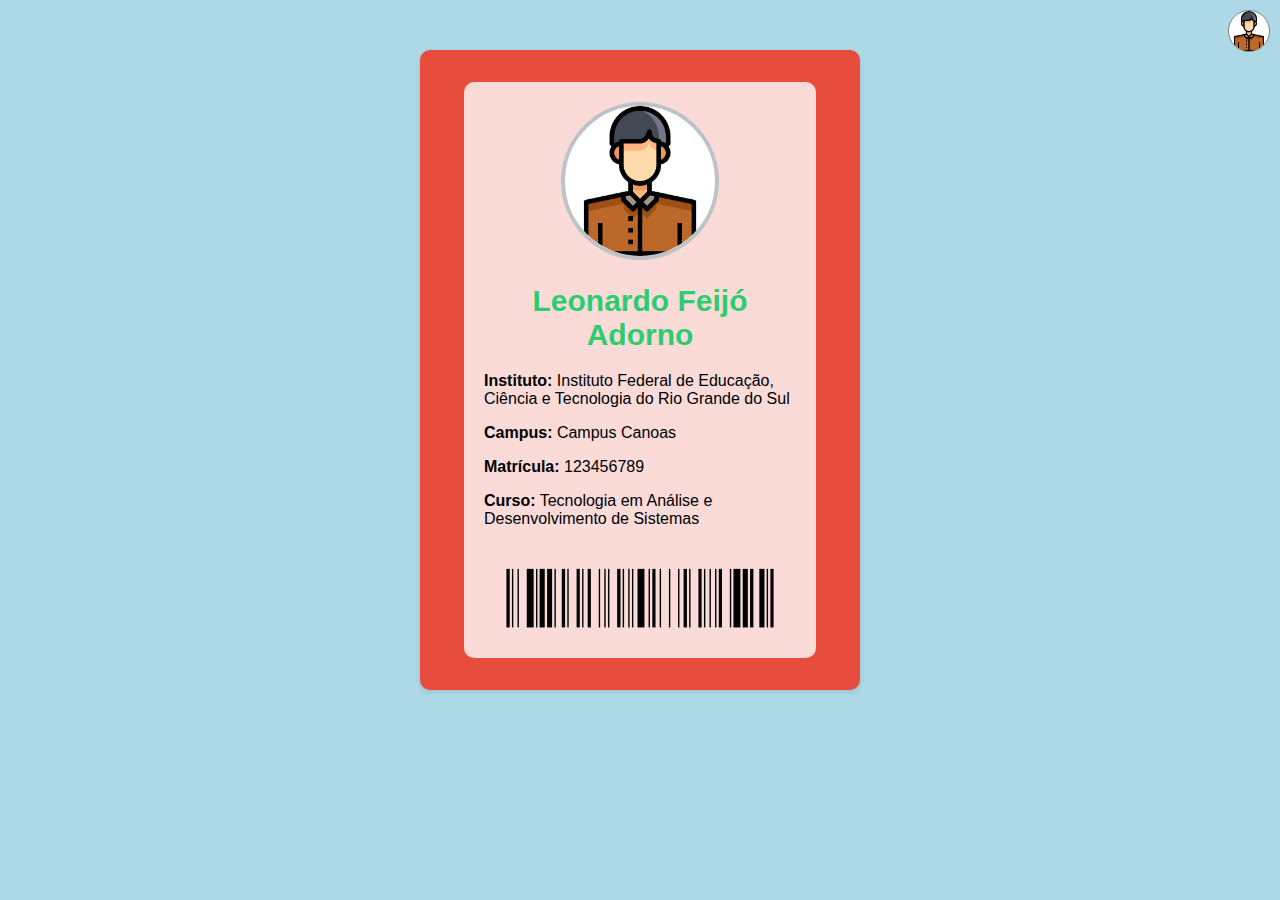
<file: views/cracha-online/index.html>
<!DOCTYPE html>
<html lang="en">
  <head>
    <meta charset="UTF-8" />
    <meta name="viewport" content="width=device-width, initial-scale=1.0" />
    <title>Crachá Online</title>
    <link rel="stylesheet" href="styles.css" />
  </head>
  <body>
    <div class="login-container">
      <img
      src="../../public/assets/perfilAluno.png"
      class="student-img" onclick="showLoginOptions()">
      <div class="login-options" id="loginOptions">
        <p>Leonardo F. Adorno</p>
        <p><a href="#" onclick="logout()">Deslogar</a></p>
      </div>
    </div>
    <div class="cracha-container">
      <div class="container-white">
        <div class="header">
          <img
            src="../../public/assets/perfilAluno.png"
            alt="Foto do Aluno"
          />
          <h1>Leonardo Feijó Adorno</h1>
        </div>
        <div class="info">
          <p>
            <strong>Instituto:</strong> Instituto Federal de Educação, Ciência e
            Tecnologia do Rio Grande do Sul
          </p>
          <p><strong>Campus:</strong> Campus Canoas</p>
          <p><strong>Matrícula:</strong> 123456789</p>
          <p>
            <strong>Curso:</strong> Tecnologia em Análise e Desenvolvimento de
            Sistemas
          </p>
          <img src="../../public/assets/codigoBarras.png" alt="Código de Barras" class="barcode-img" />
        </div>
      </div>
    </div>
    <script src="script.js"></script>
  </body>
</html>
</file>
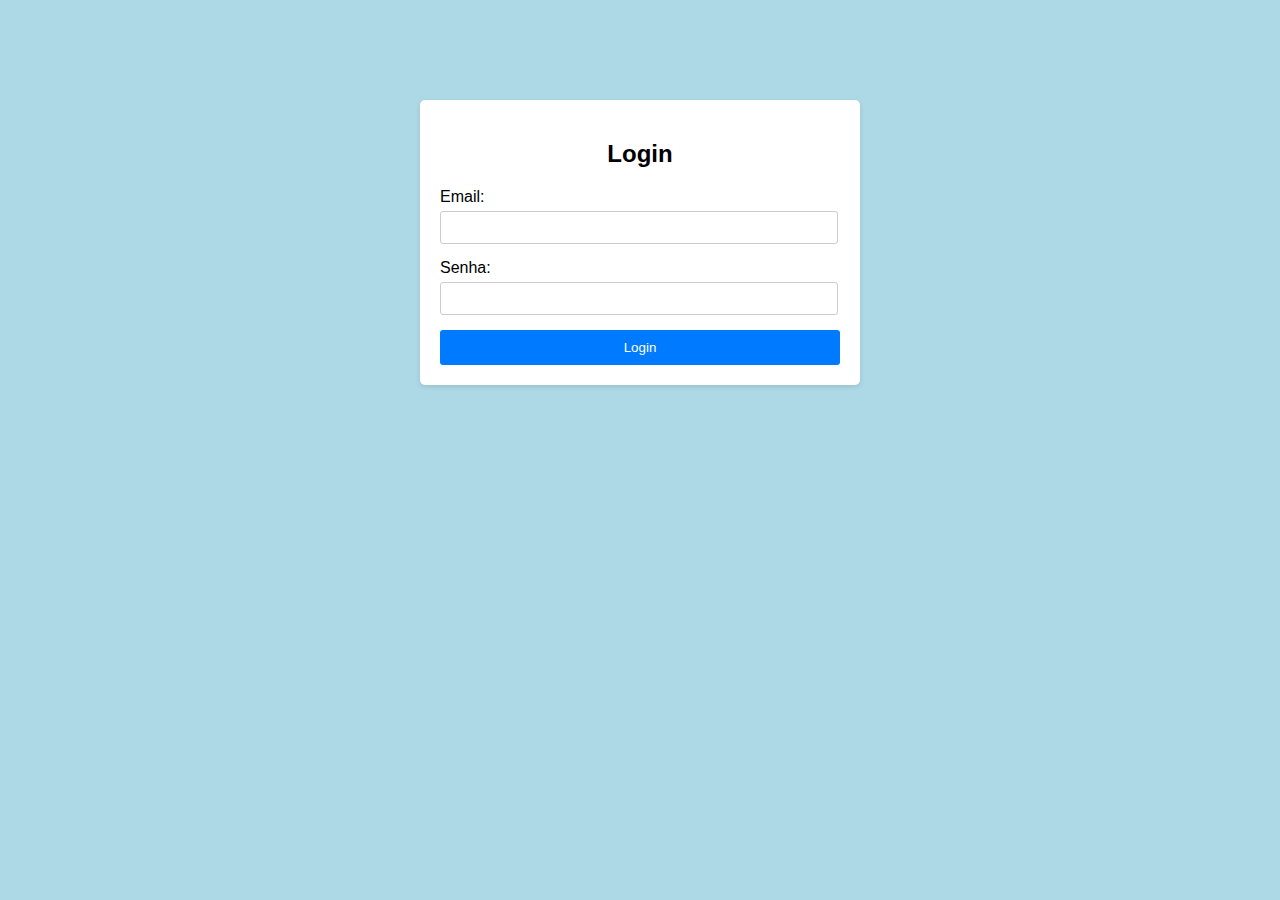
<file: views/login/index.html>
<!DOCTYPE html>
<html lang="en">
<head>
<meta charset="UTF-8">
<meta name="viewport" content="width=device-width, initial-scale=1.0">
<title>Login</title>
<link rel="stylesheet" href="styles.css">
<script src="validation.js"></script> 
</head>
<body>
<div class="login-container">
  <form action="login.php" method="POST" onsubmit="return validarEmail()">
    <h2>Login</h2>
    <div class="input-group">
      <label for="email">Email:</label>
      <input type="text" id="email" name="email" required>
    </div>
    <div class="input-group">
      <label for="password">Senha:</label>
      <input type="password" id="password" name="password" required>
    </div>
    <button type="submit">Login</button>
  </form>
</div>
</body>
</file>
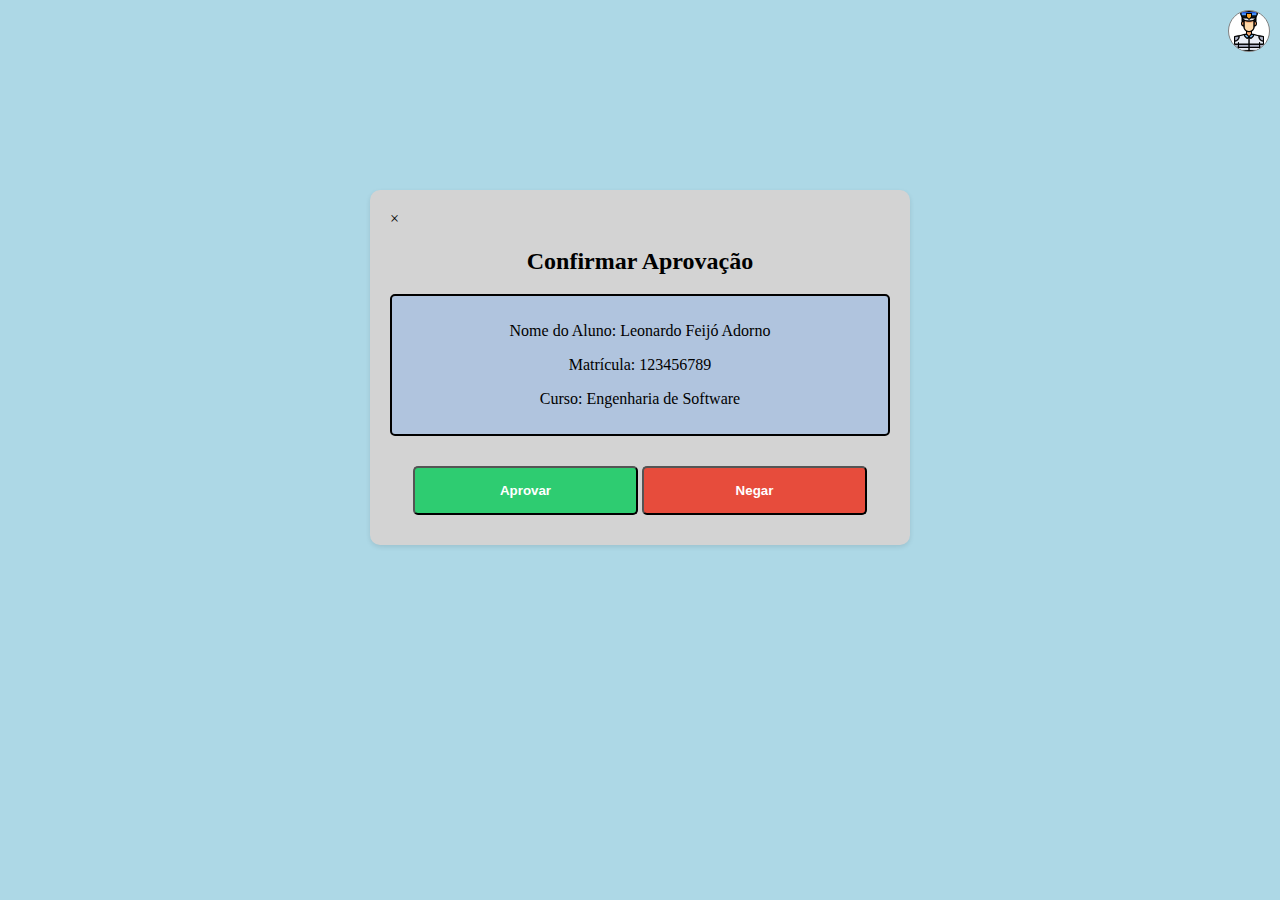
<file: views/tela-seguranca/index.html>
<!DOCTYPE html>
<html lang="en">
<head>
<meta charset="UTF-8">
<meta name="viewport" content="width=device-width, initial-scale=1.0">
<title>Modal de Aprovação</title>
<link rel="stylesheet" href="styles.css">
</head>
<body>
  <div class="login-container">
  <img src="../../public/assets/perfilSeguranca.png" class="security-img" onclick="showLoginOptions()">
  <div class="login-options" id="loginOptions">
    <p>Segurança João</p>
    <p><a href="#" onclick="logout()">Deslogar</a></p>
  </div>
</div>
<div class="modal-container" id="modalContainer">
  <div class="modal-content">
    <span class="close" onclick="closeModal()">&times;</span>
      <h2 class="modal-title">Confirmar Aprovação</h2>
    <div class="student-info">
      <p>Nome do Aluno: Leonardo Feijó Adorno</p>
      <p>Matrícula: 123456789</p>
      <p>Curso: Engenharia de Software</p>
    </div>
    <div class="btn-container">
      <button onclick="showApprovalModal()" class="btn-approve">Aprovar</button>
      <button onclick="showDenialModal()" class="btn-deny">Negar</button>
    </div>
  </div>
</div>

<div class="modal-container" id="modalApproval" style="display:none">
  <div class="modal-content">
    <span class="close" onclick="closeModalApproval()">&times;</span>
    <h2 class="modal-title">Entrada/Saída Aprovada</h2>
    <p>A entrada/saída do aluno foi aprovada com sucesso!</p>
  </div>
</div>

<div class="modal-container" id="modalDenial" style="display:none">
  <div class="modal-content">
    <span class="close" onclick="closeModalDenial()">&times;</span>
    <h2 class="modal-title">Entrada/Saída Negada</h2>
    <p>A entrada/saída do aluno foi negada.</p>
  </div>
</div>

<script src="script.js"></script>
</body>
</html>
</file>
<file: views/cracha-online/styles.css>
body {
    font-family: Arial, sans-serif;
    margin: 0;
    padding: 0;
    background-color: lightblue;
  }
  
  .cracha-container {
    position: relative;
    max-width: 400px;
    height: 600px;
    margin: 50px auto;
    padding: 20px;
    background-color: #e74c3c;
    color: black;
    border-radius: 10px;
    box-shadow: 0 2px 5px rgba(0, 0, 0, 0.1);
  }
  
  .container-white {
    position: absolute;
    top: 50%;
    left: 50%;
    transform: translate(-50%, -50%);
    width: 80%;
    height: 90%;
    background-color: rgba(255, 255, 255, 0.8);
    border-radius: 10px;
    padding: 20px;
    box-sizing: border-box;
  }
  
  .header {
    text-align: center;
    margin-bottom: 20px;
  }
  
  .header img {
    width: 150px;
    height: 150px;
    border-radius: 50%;
    margin-bottom: 10px;
    border: 4px solid #bdc3c7;
    background-color: white;
  }
  
  .info p {
    margin-bottom: 10px;
  }
  
  .barcode-img {
    width: 100%;
    max-width: 300px;
    height: 70px;
    margin-top: 40px;
    display: block;
    margin-left: auto;
    margin-right: auto;
  }

  h1 {
    font-size: 30px;
    margin: 10px 0;
    color: #2ecc71;
  }

  .login-container {
    position: fixed;
    top: 10px;
    right: 10px;
    z-index: 1000;
  }
  
  .student-img {
    width: 40px;
    height: 40px;
    border-radius: 50%;
    border: 1px solid grey;
    cursor: pointer;
    background-color: white;
  }
  
  .login-options {
    display: none;
    position: fixed;
    top: 70px;
    right: 10px;
    background-color: lightgrey;
    padding: 10px;
    border-radius: 5px;
    border: 1px solid black;
    z-index: 1000;
    text-align: right;
  }
  
  .login-options p {
    margin: 5px 0;
  }
  
  .login-options a {
    color: blue;
    text-decoration: underline;
    cursor: pointer;
  }
</file>
<file: views/login/styles.css>
body {
    font-family: Arial, sans-serif;
    margin: 0;
    padding: 0;
    background-color: #ADD8E6;
  }
  
  .login-container {
    max-width: 400px;
    margin: 100px auto;
    padding: 20px;
    background-color: #fff;
    border-radius: 5px;
    box-shadow: 0 2px 5px rgba(0, 0, 0, 0.1);
  }
  
  .login-container h2 {
    margin-bottom: 20px;
    text-align: center;
  }
  
  .input-group {
    margin-bottom: 15px;
  }
  
  .input-group label {
    display: block;
    margin-bottom: 5px;
  }
  
  .input-group input {
    width: 95%;
    padding: 8px;
    border-radius: 3px;
    border: 1px solid #ccc;
  }
  
  button {
    width: 100%;
    padding: 10px;
    background-color: #007bff;
    color: #fff;
    border: none;
    border-radius: 3px;
    cursor: pointer;
  }
  
  button:hover {
    background-color: #0056b3;
  }
</file>
<file: views/tela-seguranca/styles.css>
body {
  background-color: lightblue;
}

.modal-content {
  background-color: lightgrey;
  margin: 15% auto;
  padding: 20px;
  border-radius: 10px;
  width: 80%;
  max-width: 500px;
  color: black;
  box-shadow: 0 2px 5px rgba(0, 0, 0, 0.1);
}

.modal-title {
  text-align: center;
}

.student-info {
  background-color: #B0C4DE;
  padding: 10px;
  border-radius: 5px;
  margin-bottom: 20px;
  border: 2px solid;
  text-align: center;
}

.btn-container {
  text-align: center; /* Centralizar botões */
}

.btn-approve,
.btn-deny {
  padding: 15px 30px; /* Aumentar tamanho dos botões */
  width: 45%; /* Definir largura para 45% */
  margin: 10px 0; /* Adicionar margem entre os botões */
  cursor: pointer;
  border-radius: 5px;
  font-weight: bold;
  display: inline-block; /* Exibir os botões em linha */
}

.btn-approve {
  background-color: #2ecc71; /* Cor verde para aprovar */
  color: white;
}

.btn-deny {
  background-color: #e74c3c; /* Cor vermelha para negar */
  color: white;
}

.btn-approve:hover{
  background-color: #25a65f;
}
.btn-deny:hover {
  background-color: #a62525; /* Tom mais escuro ao passar o mouse */
}

#modalApproval .modal-content {
  background-color: #2ecc71;
}

#modalApproval .modal-title {
  text-align: center;
  color: white;
}

#modalApproval p {
  text-align: center;
  color: white;
}

/* Estilos para a modal de entrada/saída negada */
#modalDenial .modal-content {
  background-color: #e74c3c;
}

#modalDenial .modal-title {
  text-align: center;
  color: white;
}

#modalDenial p {
  text-align: center;
  color: white;
}



.login-container {
  position: fixed;
  top: 10px;
  right: 10px;
  z-index: 1000;
}

.security-img {
  width: 40px;
  height: 40px;
  border-radius: 50%;
  border: 1px solid grey;
  cursor: pointer;
  background-color: white;
}

.login-options {
  display: none;
  position: fixed;
  top: 70px;
  right: 10px;
  background-color: lightgrey;
  padding: 10px;
  border-radius: 5px;
  border: 1px solid black;
  z-index: 1000;
  text-align: right;
}

.login-options p {
  margin: 5px 0;
}

.login-options a {
  color: blue;
  text-decoration: underline;
  cursor: pointer;
}
</file>
